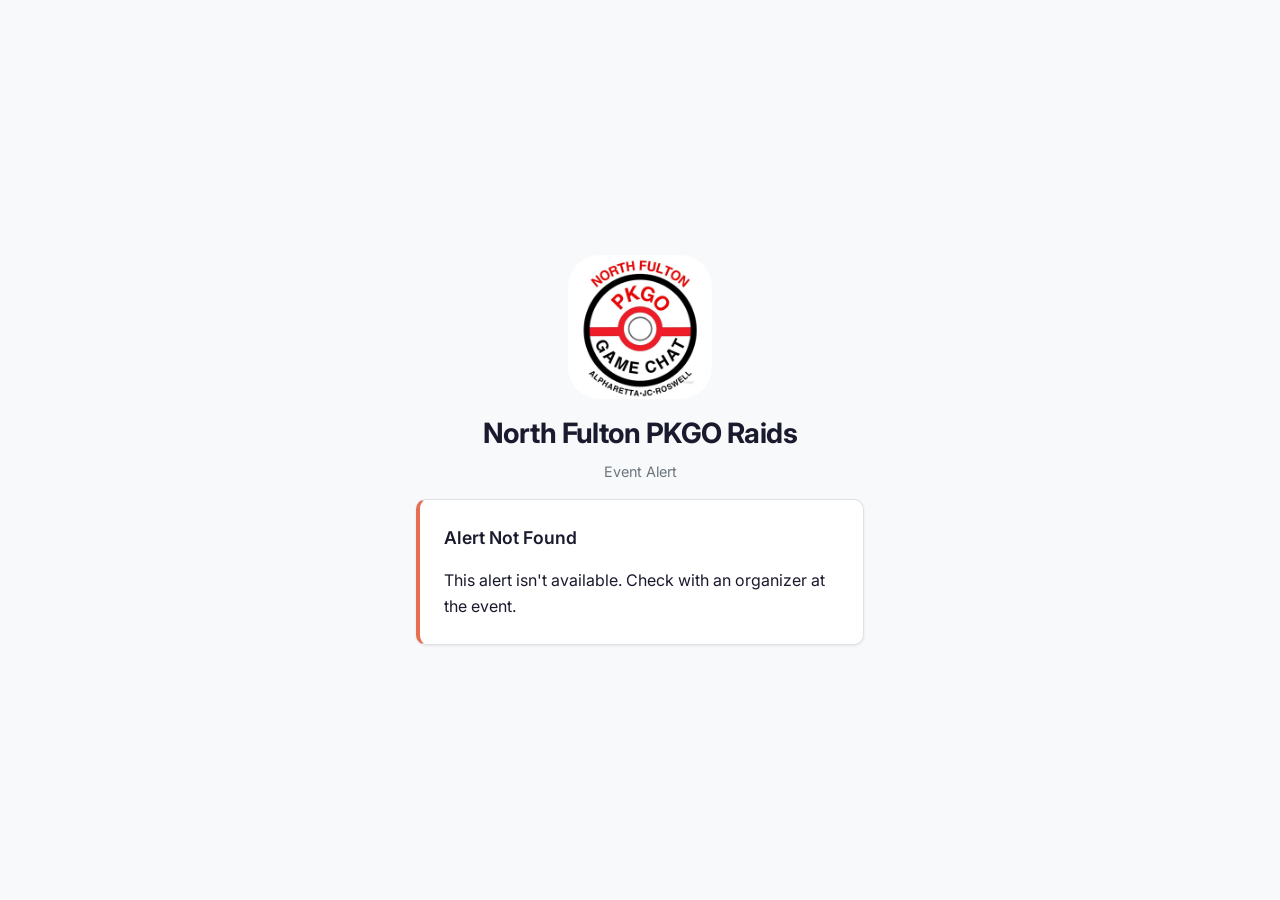
<file: alert.html>
<!DOCTYPE html>
<html lang="en">
<head>
  <meta charset="UTF-8">
  <meta name="app-version" content="2.24.2">
  <meta name="viewport" content="width=device-width, initial-scale=1.0">
  <title>Event Alert - North Fulton PKGO Raids</title>
  <link rel="preconnect" href="https://fonts.googleapis.com">
  <link rel="preconnect" href="https://fonts.gstatic.com" crossorigin>
  <link href="https://fonts.googleapis.com/css2?family=Inter:wght@400;500;600;700&display=swap" rel="stylesheet">
  <link rel="stylesheet" href="css/style.css?v=2.24.2">
</head>
<body>
  <div class="container redeem-container">
    <header>
      <img src="img/north-fulton-icon.png" class="brand-icon" width="320" height="320" alt="">
      <h1>North Fulton PKGO Raids</h1>
      <p class="subtitle">Event Alert</p>
    </header>

    <section id="step-loading" class="card">
      <div class="spinner"></div>
    </section>

    <section id="step-unavailable" class="card hidden">
      <h2 id="unavailable-title">Alert Not Found</h2>
      <p id="unavailable-message">This alert isn't available. Check with an organizer at the event.</p>
    </section>

    <section id="step-alert" class="card hidden">
      <h2 id="alert-event"></h2>
      <p id="alert-message" class="alert-message"></p>
      <p id="alert-time" class="alert-time"></p>
    </section>
  </div>

  <script src="js/site-config.js?v=2.24.2"></script>
  <script src="js/error-logger.js?v=2.24.2"></script>
  <script src="js/alert-page.js?v=2.24.2"></script>
</body>
</html>
</file>
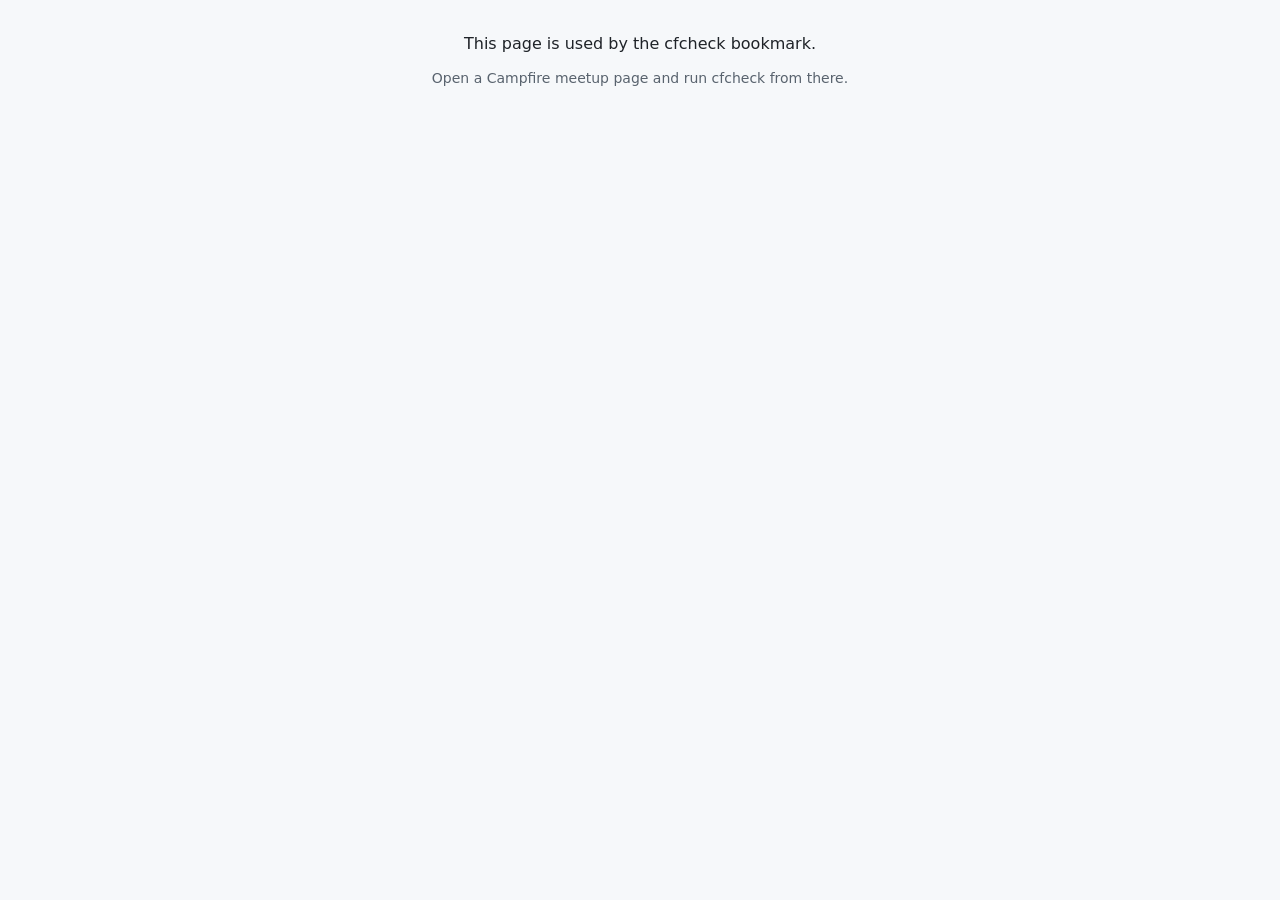
<file: cfcheck.html>
<!DOCTYPE html>
<html lang="en">
<head>
  <meta charset="UTF-8">
  <meta name="viewport" content="width=device-width, initial-scale=1.0">
  <title>cfcheck</title>
  <style>
    :root { --bg: #f6f8fa; --text: #1f2328; --muted: #59636e; }
    @media (prefers-color-scheme: dark) { :root { --bg: #0d1117; --text: #e6edf3; --muted: #8b949e; } }
    body { margin: 0; padding: 32px 16px; background: var(--bg); color: var(--text); font: 16px/1.5 -apple-system, system-ui, sans-serif; text-align: center; }
    p { max-width: 420px; margin: 0 auto 12px; }
    .muted { color: var(--muted); font-size: 14px; }
  </style>
</head>
<body>
  <p id="status">Loading cfcheck…</p>
  <p class="muted" id="detail"></p>
  <script>
    // Campfire's page only allows scripts from its own servers, so the cfcheck bookmark can't load
    // js/campfire-bookmarklet.js directly. It opens this page instead; this page hands the script back
    // as a message (which the bookmark runs) and closes itself.
    (async () => {
      const status = document.getElementById('status');
      const detail = document.getElementById('detail');
      if (!window.opener) {
        status.textContent = 'This page is used by the cfcheck bookmark.';
        detail.textContent = 'Open a Campfire meetup page and run cfcheck from there.';
        return;
      }
      try {
        const site = location.origin + location.pathname.replace(/cfcheck(\.html)?$/, '');
        const res = await fetch('js/campfire-bookmarklet.js?t=' + Date.now(), { cache: 'no-store' });
        if (!res.ok) throw new Error('HTTP ' + res.status);
        const code = 'window.__pogoCfSite = ' + JSON.stringify(site) + ';\n' + await res.text();
        // The script is public, so any opener may receive it; the bookmark checks that it came from this site.
        window.opener.postMessage({ cfcheck: code }, '*');
        status.textContent = 'cfcheck loaded. Going back to Campfire…';
        setTimeout(() => window.close(), 300);
      } catch (err) {
        window.opener.postMessage({ cfcheckError: String(err.message || err) }, '*');
        status.textContent = "Couldn't load cfcheck: " + (err.message || err);
        detail.textContent = 'Check your connection, close this tab, and try again.';
      }
    })();
  </script>
</body>
</html>
</file>
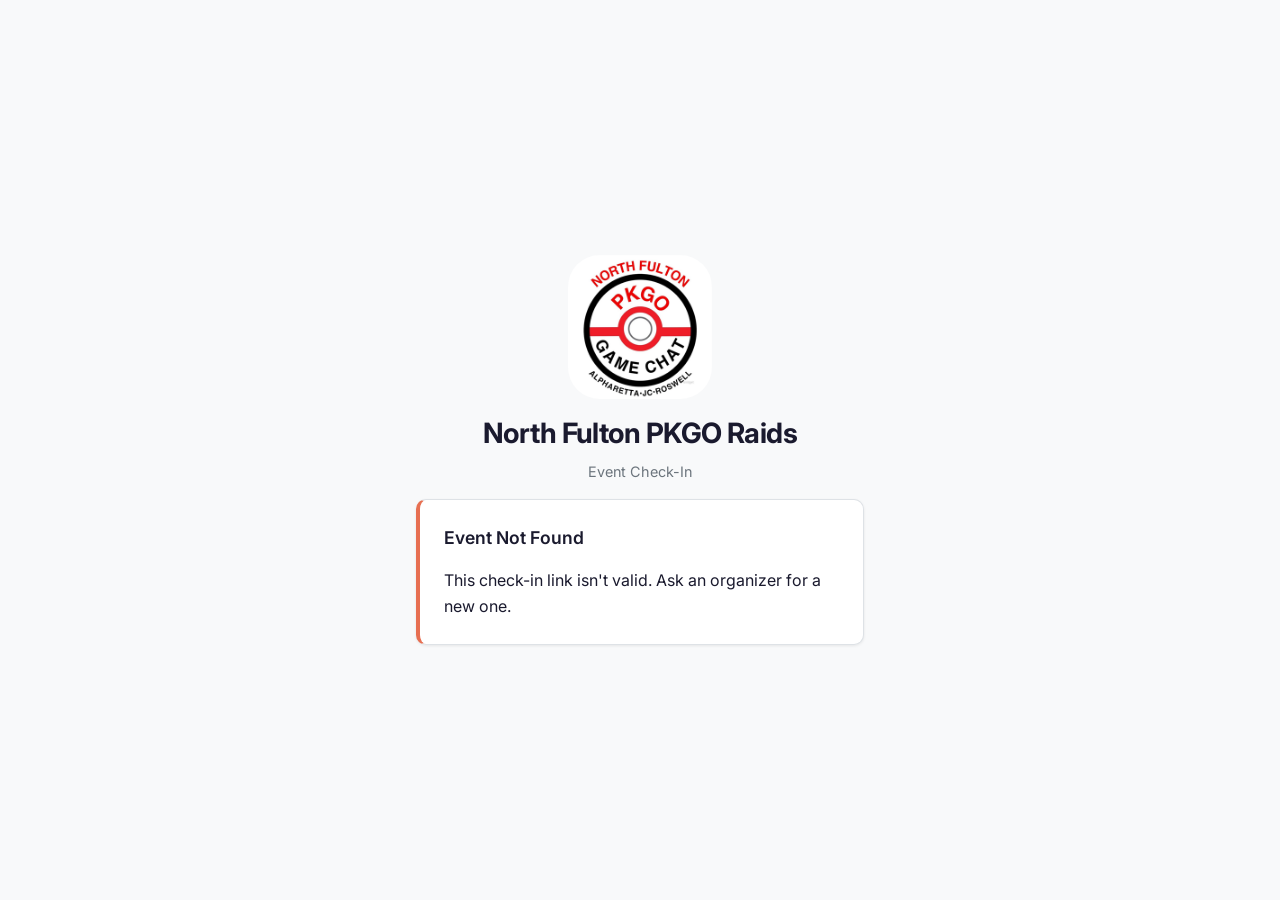
<file: checkin.html>
<!DOCTYPE html>
<html lang="en">
<head>
  <meta charset="UTF-8">
  <meta name="app-version" content="2.24.2">
  <meta name="viewport" content="width=device-width, initial-scale=1.0">
  <title>Event Check-In - North Fulton PKGO Raids</title>
  <link rel="preconnect" href="https://fonts.googleapis.com">
  <link rel="preconnect" href="https://fonts.gstatic.com" crossorigin>
  <link href="https://fonts.googleapis.com/css2?family=Inter:wght@400;500;600;700&display=swap" rel="stylesheet">
  <link rel="stylesheet" href="css/style.css?v=2.24.2">
</head>
<body>
  <div class="container redeem-container">
    <header>
      <img src="img/north-fulton-icon.png" class="brand-icon" width="320" height="320" alt="">
      <h1>North Fulton PKGO Raids</h1>
      <p class="subtitle">Event Check-In</p>
    </header>

    <section id="step-loading" class="card">
      <div class="spinner"></div>
    </section>

    <section id="step-unavailable" class="card hidden">
      <h2 id="unavailable-title">Event Not Found</h2>
      <p id="unavailable-message">This check-in link isn't valid. Ask an organizer for a new one.</p>
    </section>

    <section id="step-join" class="card hidden">
      <h2 id="join-title">Check In</h2>
      <p>Enter your Pokemon Go trainer name to check in.</p>
      <form id="checkin-form">
        <div class="form-group">
          <label for="checkin-trainer">Trainer Name</label>
          <input type="text" id="checkin-trainer" placeholder="Your trainer name" pattern="\s*[A-Za-z0-9][A-Za-z0-9\s]*" title="Letters and numbers only" autocapitalize="off" autocomplete="off" spellcheck="false" required>
        </div>
        <div class="form-group checkbox-group remember-name">
          <label><input type="checkbox" id="remember-name" checked> Remember my trainer name on this device</label>
        </div>
        <p id="checkin-error" class="login-error hidden"></p>
        <button type="submit" id="checkin-submit" class="btn btn-primary btn-large">Check In</button>
      </form>
    </section>

    <section id="step-joined" class="card hidden">
      <h2>You're Checked In!</h2>
      <p id="joined-message"></p>
    </section>
  </div>

  <script src="js/site-config.js?v=2.24.2"></script>
  <script src="js/error-logger.js?v=2.24.2"></script>
  <script src="js/trainer-memory.js?v=2.24.2"></script>
  <script src="js/checkin.js?v=2.24.2"></script>
</body>
</html>
</file>
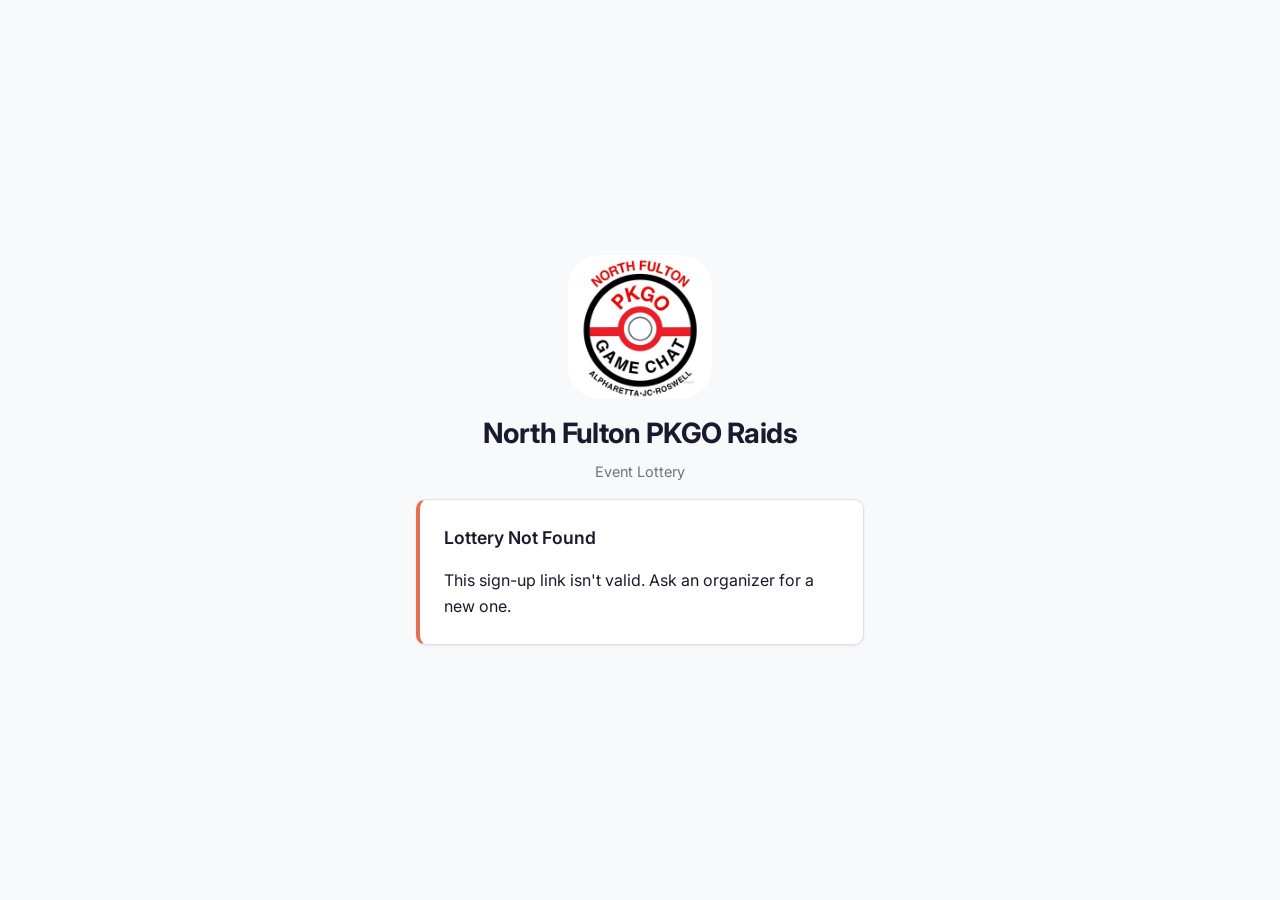
<file: lottery.html>
<!DOCTYPE html>
<html lang="en">
<head>
  <meta charset="UTF-8">
  <meta name="app-version" content="2.24.2">
  <meta name="viewport" content="width=device-width, initial-scale=1.0">
  <title>Join the Lottery - North Fulton PKGO Raids</title>
  <link rel="preconnect" href="https://fonts.googleapis.com">
  <link rel="preconnect" href="https://fonts.gstatic.com" crossorigin>
  <link href="https://fonts.googleapis.com/css2?family=Inter:wght@400;500;600;700&display=swap" rel="stylesheet">
  <link rel="stylesheet" href="css/style.css?v=2.24.2">
</head>
<body>
  <div class="container redeem-container">
    <header>
      <img src="img/north-fulton-icon.png" class="brand-icon" width="320" height="320" alt="">
      <h1>North Fulton PKGO Raids</h1>
      <p class="subtitle">Event Lottery</p>
    </header>

    <section id="step-loading" class="card">
      <div class="spinner"></div>
    </section>

    <section id="step-unavailable" class="card hidden">
      <h2 id="unavailable-title">Lottery Not Found</h2>
      <p id="unavailable-message">This sign-up link isn't valid. Ask an organizer for a new one.</p>
    </section>

    <section id="step-join" class="card hidden">
      <h2 id="join-title">Join the Lottery</h2>
      <p>Enter your Pokemon Go trainer name to be entered.</p>
      <form id="lottery-form">
        <div class="form-group">
          <label for="lottery-trainer">Trainer Name</label>
          <input type="text" id="lottery-trainer" placeholder="Your trainer name" pattern="\s*[A-Za-z0-9][A-Za-z0-9\s]*" title="Letters and numbers only" autocapitalize="off" autocomplete="off" spellcheck="false" required>
        </div>
        <div class="form-group checkbox-group remember-name">
          <label><input type="checkbox" id="remember-name" checked> Remember my trainer name on this device</label>
        </div>
        <p id="lottery-error" class="login-error hidden"></p>
        <button type="submit" id="lottery-submit" class="btn btn-primary btn-large">Enter Lottery</button>
      </form>
    </section>

    <section id="step-joined" class="card hidden">
      <h2 id="joined-title">You're In!</h2>
      <p id="joined-message"></p>
    </section>
  </div>

  <script src="js/site-config.js?v=2.24.2"></script>
  <script src="js/error-logger.js?v=2.24.2"></script>
  <script src="js/trainer-memory.js?v=2.24.2"></script>
  <script src="js/lottery.js?v=2.24.2"></script>
</body>
</html>
</file>
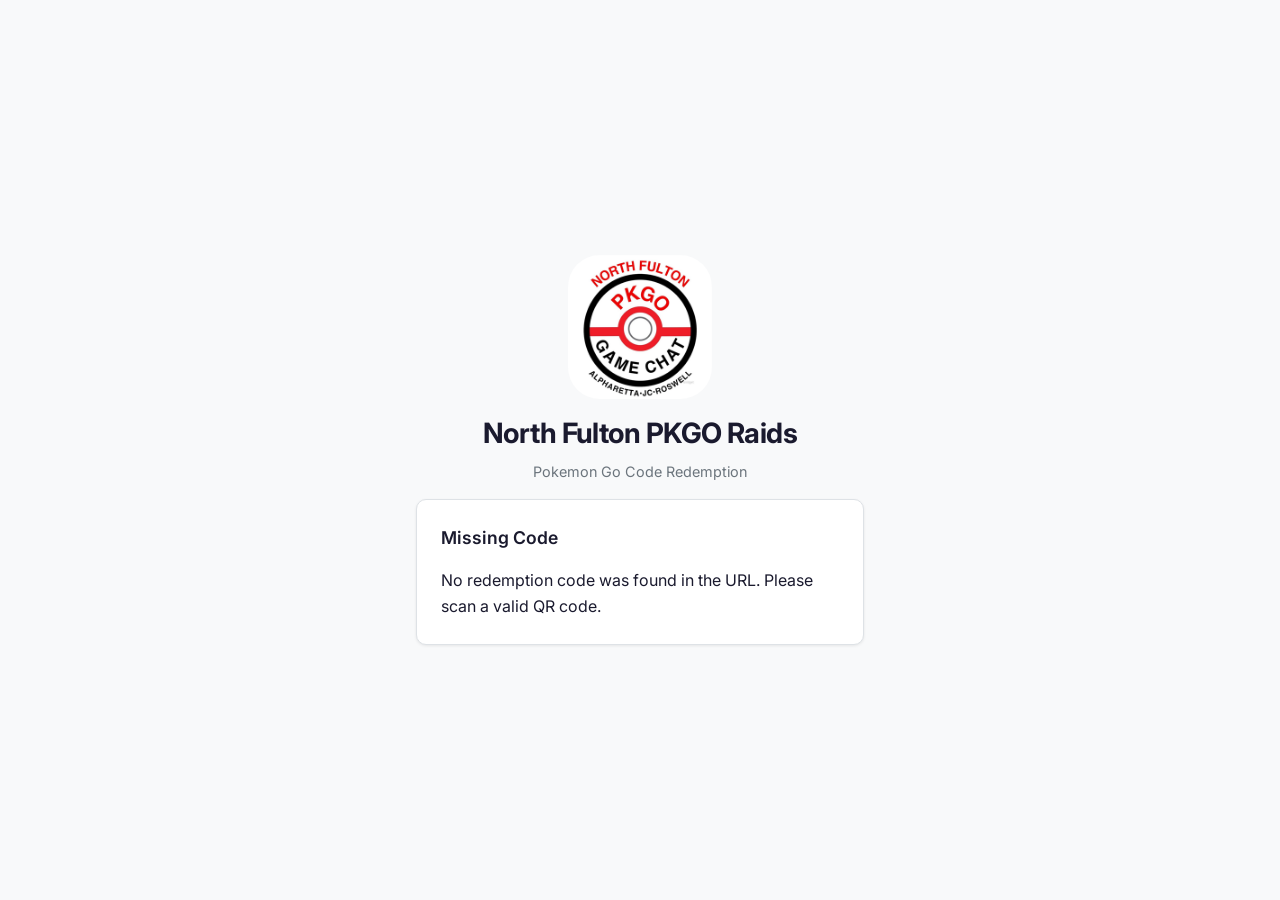
<file: redeem.html>
<!DOCTYPE html>
<html lang="en">
<head>
  <meta charset="UTF-8">
  <meta name="app-version" content="2.24.2">
  <meta name="viewport" content="width=device-width, initial-scale=1.0">
  <title>Redeem Code - North Fulton PKGO Raids</title>
  <link rel="preconnect" href="https://fonts.googleapis.com">
  <link rel="preconnect" href="https://fonts.gstatic.com" crossorigin>
  <link href="https://fonts.googleapis.com/css2?family=Inter:wght@400;500;600;700&display=swap" rel="stylesheet">
  <link rel="stylesheet" href="css/style.css?v=2.24.2">
</head>
<body>
  <div class="container redeem-container">
    <header>
      <img src="img/north-fulton-icon.png" class="brand-icon" width="320" height="320" alt="">
      <h1>North Fulton PKGO Raids</h1>
      <p class="subtitle">Pokemon Go Code Redemption</p>
    </header>

    <!-- Step 1: Enter Trainer Name -->
    <section id="step-trainer" class="card">
      <img src="img/rewards.webp" class="rewards-image" width="1080" height="1080" decoding="async"
        alt="Check-in rewards: 1 Premium Battle Pass, 1 Star Piece, 1 Egg Incubator, 1 Incense">
      <h2>Enter Your Trainer Name</h2>
      <p>Before we redirect you to redeem your code, please enter your Pokemon Go trainer name.</p>
      <form id="trainer-form">
        <div class="form-group">
          <label for="trainer-name">Trainer Name</label>
          <input type="text" id="trainer-name" placeholder="Your trainer name" required autofocus>
        </div>
        <div class="form-group checkbox-group remember-name">
          <label><input type="checkbox" id="remember-name" checked> Remember my trainer name on this device</label>
        </div>
        <button type="submit" id="redeem-submit" class="btn btn-primary btn-large">
          <span class="btn-spinner hidden" aria-hidden="true"></span>
          <span class="btn-label">Redeem Code</span>
        </button>
      </form>
      <div id="code-display" class="code-display">
        <span>Code: </span><strong id="display-code"></strong>
      </div>
    </section>

    <!-- Already Redeemed Warning -->
    <section id="step-already-redeemed" class="card hidden">
      <h2>Already Redeemed</h2>
      <p>You've already redeemed this code, <strong id="redeemed-trainer"></strong>.</p>
      <p class="cooldown-note">Redeeming it again won't give you another reward.</p>
      <div class="cooldown-actions">
        <button id="redeemed-proceed" class="btn btn-primary">Continue Anyway</button>
        <button id="redeemed-cancel" class="btn btn-secondary">Go Back</button>
      </div>
    </section>

    <!-- Cooldown Warning -->
    <section id="step-cooldown" class="card hidden">
      <h2>Cooldown Active</h2>
      <p>You've redeemed <strong id="cooldown-count">2</strong> code(s) in the past 7 days.</p>
      <p>Pokemon Go limits redemptions to <strong>2 codes per week</strong>. Your cooldown resets in <strong id="cooldown-timer"></strong>.</p>
      <p class="cooldown-note">You can still try to redeem, but it may not work until the cooldown expires.</p>
      <div class="cooldown-actions">
        <button id="cooldown-proceed" class="btn btn-primary">Redeem Anyway</button>
        <button id="cooldown-cancel" class="btn btn-secondary">Cancel</button>
      </div>
    </section>

    <!-- Step 2: Redirecting -->
    <section id="step-redirect" class="card hidden">
      <h2>Redirecting...</h2>
      <p>Logging your scan and redirecting to the Pokemon Go store.</p>
      <div class="spinner"></div>
      <p class="redirect-note">If you're not redirected automatically, <a id="manual-link" href="#">click here</a>.</p>
    </section>

    <!-- Error State -->
    <section id="step-error" class="card hidden">
      <h2>Missing Code</h2>
      <p>No redemption code was found in the URL. Please scan a valid QR code.</p>
    </section>
  </div>

  <script src="js/site-config.js?v=2.24.2"></script>
  <script src="js/error-logger.js?v=2.24.2"></script>
  <script src="js/trainer-memory.js?v=2.24.2"></script>
  <script src="js/redeem.js?v=2.24.2"></script>
</body>
</html>
</file>
<file: css/style.css>
:root {
  --bg-primary: #f8f9fa;
  --bg-card: #ffffff;
  --bg-input: #f1f3f5;
  --text-primary: #1a1a2e;
  --text-secondary: #6c757d;
  --text-muted: #adb5bd;
  --accent: #e63946;
  --accent-hover: #c1121f;
  --accent-light: #fde8ea;
  --border: #dee2e6;
  --success: #2d6a4f;
  --success-bg: #d8f3dc;
  --warning: #e76f51;
  --warning-bg: #fef3ee;
  --gold: #a16207;
  --gold-bg: #fef3c7;
  --gold-border: #f59e0b;
  --switch-on: #10b981;
  --switch-off: #e5e7eb;
  --switch-off-border: #d1d5db;
  --shadow-sm: 0 1px 3px rgba(0, 0, 0, 0.08);
  --shadow-md: 0 4px 12px rgba(0, 0, 0, 0.1);
  --radius: 10px;
  --radius-sm: 6px;
}

@media (prefers-color-scheme: dark) {
  :root:not([data-theme="light"]) {
    --bg-primary: #0d1117;
    --bg-card: #161b22;
    --bg-input: #21262d;
    --text-primary: #e6edf3;
    --text-secondary: #8b949e;
    --text-muted: #484f58;
    --accent: #f85149;
    --accent-hover: #ff6b63;
    --accent-light: #3d1518;
    --border: #30363d;
    --success: #3fb950;
    --success-bg: #1a2e1f;
    --warning: #d29922;
    --warning-bg: #2e2315;
    --gold: #fbbf24;
    --gold-bg: #3a2c0b;
    --gold-border: #d4a017;
    --switch-on: #10b981;
    --switch-off: #30363d;
    --switch-off-border: #484f58;
    --shadow-sm: 0 1px 3px rgba(0, 0, 0, 0.3);
    --shadow-md: 0 4px 12px rgba(0, 0, 0, 0.4);
  }
}

:root[data-theme="dark"] {
  --bg-primary: #0d1117;
  --bg-card: #161b22;
  --bg-input: #21262d;
  --text-primary: #e6edf3;
  --text-secondary: #8b949e;
  --text-muted: #484f58;
  --accent: #f85149;
  --accent-hover: #ff6b63;
  --accent-light: #3d1518;
  --border: #30363d;
  --success: #3fb950;
  --success-bg: #1a2e1f;
  --warning: #d29922;
  --warning-bg: #2e2315;
  --gold: #fbbf24;
  --gold-bg: #3a2c0b;
  --gold-border: #d4a017;
  --switch-on: #10b981;
  --switch-off: #30363d;
  --switch-off-border: #484f58;
  --shadow-sm: 0 1px 3px rgba(0, 0, 0, 0.3);
  --shadow-md: 0 4px 12px rgba(0, 0, 0, 0.4);
}

* {
  margin: 0;
  padding: 0;
  box-sizing: border-box;
}

/* Login Screen */
.login-screen {
  min-height: 100vh;
  display: flex;
  align-items: center;
  justify-content: center;
  padding: 16px;
}

.login-card {
  background: var(--bg-card);
  border: 1px solid var(--border);
  border-radius: var(--radius);
  padding: 40px 32px;
  width: 100%;
  max-width: 380px;
  box-shadow: var(--shadow-md);
  text-align: center;
}

.login-card h1 {
  font-size: 1.5rem;
  font-weight: 700;
  margin-bottom: 4px;
}

.login-card .subtitle {
  margin-bottom: 28px;
}

.login-card .form-group {
  text-align: left;
}

.checkbox-group label {
  display: flex;
  align-items: center;
  gap: 8px;
  font-size: 0.85rem;
  color: var(--text-secondary);
  cursor: pointer;
}

.checkbox-group input[type="checkbox"] {
  width: auto;
  accent-color: var(--accent);
}

.remember-name input[type="checkbox"] {
  width: 20px;
  height: 20px;
  flex-shrink: 0;
}

.remember-name label {
  padding: 4px 0;
  font-size: 0.9rem;
}

.login-error {
  color: var(--accent);
  font-size: 0.85rem;
  margin-bottom: 12px;
}

body {
  font-family: 'Inter', -apple-system, BlinkMacSystemFont, sans-serif;
  background: var(--bg-primary);
  color: var(--text-primary);
  line-height: 1.6;
  min-height: 100vh;
}

.container {
  max-width: 800px;
  margin: 0 auto;
  padding: 16px;
}

header {
  text-align: center;
  padding: 32px 0 16px;
  position: relative;
}

.logout-btn {
  position: absolute;
  top: 32px;
  right: 0;
}

header h1 {
  font-size: 1.75rem;
  font-weight: 700;
  letter-spacing: -0.02em;
}

.subtitle {
  color: var(--text-secondary);
  font-size: 0.9rem;
  margin-top: 4px;
}

/* Tabs */
.tabs {
  display: flex;
  flex-wrap: wrap;
  justify-content: center;
  gap: 2px 4px;
  border-bottom: 1px solid var(--border);
  margin-bottom: 24px;
}

.tab {
  padding: 10px 14px;
  border: none;
  background: none;
  color: var(--text-secondary);
  font-size: 0.875rem;
  font-weight: 500;
  cursor: pointer;
  border-bottom: 2px solid transparent;
  white-space: nowrap;
  transition: color 0.15s, border-color 0.15s;
  font-family: inherit;
}

.tab {
  user-select: none;
  -webkit-user-select: none;
  -webkit-touch-callout: none;
}

.tabs-reordering .tab {
  cursor: grabbing;
}

.tab.tab-dragging {
  color: var(--text-primary);
  background: var(--accent-light);
  border-radius: var(--radius-sm) var(--radius-sm) 0 0;
  box-shadow: var(--shadow-md);
  transform: scale(1.05);
}

.tab:hover {
  color: var(--text-primary);
}

.tab.active {
  color: var(--accent);
  border-bottom-color: var(--accent);
}

/* Cards */
.card {
  background: var(--bg-card);
  border: 1px solid var(--border);
  border-radius: var(--radius);
  padding: 24px;
  margin-bottom: 16px;
  box-shadow: var(--shadow-sm);
}

.card h2 {
  font-size: 1.1rem;
  font-weight: 600;
  margin-bottom: 16px;
}

/* Forms */
.form-group {
  margin-bottom: 16px;
}

.form-group label {
  display: block;
  font-size: 0.85rem;
  font-weight: 500;
  margin-bottom: 6px;
  color: var(--text-secondary);
}

.form-group textarea,
.form-group input,
.form-group select {
  width: 100%;
  padding: 10px 14px;
  border: 1px solid var(--border);
  border-radius: var(--radius-sm);
  background: var(--bg-input);
  color: var(--text-primary);
  font-size: 0.95rem;
  font-family: inherit;
  transition: border-color 0.15s;
}

.form-group textarea {
  resize: vertical;
  min-height: 80px;
}

.form-group textarea:focus,
.form-group input:focus,
.form-group select:focus {
  outline: none;
  border-color: var(--accent);
}

.form-group small {
  display: block;
  margin-top: 4px;
  color: var(--text-muted);
  font-size: 0.8rem;
}

/* Buttons */
.btn {
  display: inline-flex;
  align-items: center;
  justify-content: center;
  padding: 10px 20px;
  border: 1px solid var(--border);
  border-radius: var(--radius-sm);
  font-size: 0.875rem;
  font-weight: 500;
  font-family: inherit;
  cursor: pointer;
  transition: all 0.15s;
  gap: 6px;
}

.btn-primary {
  background: var(--accent);
  color: #ffffff;
  border-color: var(--accent);
}

.btn-primary:hover {
  background: var(--accent-hover);
  border-color: var(--accent-hover);
}

.btn-secondary {
  background: var(--bg-card);
  color: var(--text-primary);
}

.btn-secondary:hover {
  background: var(--bg-input);
}

.btn-large {
  width: 100%;
  padding: 14px 20px;
  font-size: 1rem;
}

.btn-small {
  padding: 6px 12px;
  font-size: 0.8rem;
}

.btn-danger {
  color: var(--accent);
  border-color: var(--accent);
  background: var(--accent-light);
}

.btn-danger:hover {
  background: var(--accent);
  color: #ffffff;
}

.btn-warning {
  color: var(--warning);
  border-color: var(--warning);
  background: var(--warning-bg);
}

.btn-warning:hover {
  background: var(--warning);
  color: #ffffff;
}

/* Add mode toggle */
.add-mode-toggle {
  display: flex;
  gap: 4px;
  margin-bottom: 16px;
}

.add-mode-toggle .btn.active {
  background: var(--accent);
  color: #ffffff;
  border-color: var(--accent);
}

/* Bulk results */
.bulk-results {
  display: flex;
  flex-direction: column;
  gap: 12px;
  margin-top: 16px;
}

/* Tab content */
.tab-content {
  display: none;
}

.tab-content.active {
  display: block;
}

.hidden {
  display: none !important;
}

/* QR Display */
.qr-display {
  text-align: center;
  padding: 20px 0;
}

.qr-display canvas,
.qr-display img {
  border-radius: var(--radius-sm);
}

.code-text {
  font-family: 'Courier New', monospace;
  font-size: 1.2rem;
  font-weight: 700;
  margin-top: 12px;
  letter-spacing: 0.05em;
}

.label-text {
  color: var(--text-secondary);
  font-size: 0.85rem;
  margin-top: 4px;
}

.qr-actions {
  display: flex;
  gap: 8px;
  justify-content: center;
  margin-top: 16px;
  flex-wrap: wrap;
}

.codes-header {
  display: flex;
  justify-content: space-between;
  align-items: center;
  margin-bottom: 16px;
}

.codes-header h2 {
  margin-bottom: 0;
}

/* Lottery draw rules */
.lottery-rules {
  margin-top: 16px;
  padding: 12px 14px;
  border: 1px solid var(--border);
  border-radius: var(--radius-sm);
  background: var(--bg-input);
}

.lottery-rules summary {
  cursor: pointer;
  font-weight: 600;
  font-size: 0.9rem;
}

.lottery-rules .card-note {
  margin: 10px 0;
}

.rule-row {
  display: flex;
  align-items: center;
  gap: 8px;
  flex-wrap: wrap;
  font-size: 0.85rem;
  margin-top: 8px;
}

.rule-lotteries {
  align-items: flex-start;
  flex-direction: column;
}

.rule-checks {
  display: flex;
  flex-direction: column;
  gap: 6px;
  max-height: 180px;
  overflow-y: auto;
  width: 100%;
}

.rule-check {
  display: flex;
  align-items: center;
  gap: 8px;
  cursor: pointer;
}

.rule-check input {
  accent-color: var(--accent);
}

.rule-weighted {
  margin-top: 8px;
  font-size: 0.85rem;
}

.rule-check .code-meta,
.lottery-rules summary .code-meta {
  font-size: 0.8rem;
  font-weight: 400;
  color: var(--text-secondary);
}

/* Trainers */
.trainer-list {
  display: flex;
  flex-direction: column;
  gap: 6px;
}

.trainer-row {
  background: var(--bg-input);
  border-radius: var(--radius-sm);
}

.trainer-row summary {
  display: flex;
  align-items: center;
  gap: 12px;
  flex-wrap: wrap;
  padding: 10px 14px;
  cursor: pointer;
  list-style: none;
}

.trainer-row summary::-webkit-details-marker {
  display: none;
}

.trainer-row summary .lottery-name {
  flex: 1;
  min-width: 120px;
}

.trainer-row[open] summary {
  border-bottom: 1px solid var(--border);
}

.trainer-row .code-meta {
  font-size: 0.8rem;
  color: var(--text-secondary);
}

.trainer-stats {
  display: flex;
  gap: 4px;
  flex-wrap: wrap;
}

.trainer-detail {
  display: grid;
  grid-template-columns: repeat(auto-fit, minmax(220px, 1fr));
  gap: 16px;
  padding: 12px 14px;
  font-size: 0.85rem;
}

.trainer-detail h4 {
  font-size: 0.8rem;
  text-transform: uppercase;
  letter-spacing: 0.05em;
  color: var(--text-secondary);
  margin-bottom: 6px;
}

.trainer-detail ul {
  padding-left: 18px;
}

.trainer-changelog {
  grid-column: 1 / -1;
}

.trainer-changelog ul {
  max-height: 260px;
  overflow-y: auto;
}

/* Campfire exports */
.campfire-upload {
  cursor: pointer;
}

.campfire-picker {
  display: flex;
  gap: 8px;
  align-items: center;
  margin-bottom: 16px;
}

.campfire-picker select {
  flex: 1;
  min-width: 0;
  padding: 8px 12px;
  border: 1px solid var(--border);
  border-radius: var(--radius-sm);
  background: var(--bg-input);
  color: var(--text-primary);
  font-family: inherit;
  font-size: 0.85rem;
}

.campfire-meta {
  font-size: 0.8rem;
  color: var(--text-secondary);
  margin-bottom: 10px;
}

.campfire-stats {
  display: grid;
  grid-template-columns: repeat(auto-fit, minmax(120px, 1fr));
  gap: 8px;
  margin-bottom: 16px;
}

.campfire-stat {
  display: flex;
  flex-direction: column;
  gap: 2px;
  padding: 12px 14px;
  border-radius: var(--radius-sm);
  background: var(--bg-input);
}

.campfire-stat-value {
  font-size: 1.4rem;
  font-weight: 700;
  font-variant-numeric: tabular-nums;
}

.campfire-stat-label {
  font-size: 0.75rem;
  color: var(--text-secondary);
}

.campfire-tabs {
  display: flex;
  gap: 6px;
  margin-bottom: 12px;
}

.campfire-list {
  display: flex;
  flex-direction: column;
  gap: 6px;
}

.campfire-event-title {
  display: flex;
  flex-direction: column;
  flex: 1;
  min-width: 160px;
}

.campfire-event-title .code-meta {
  font-size: 0.8rem;
  color: var(--text-secondary);
}

.campfire-event-body {
  padding: 12px 14px;
  display: flex;
  flex-direction: column;
  gap: 12px;
  font-size: 0.85rem;
}

.campfire-details {
  display: flex;
  flex-direction: column;
  gap: 4px;
}

.campfire-details .code-meta {
  display: inline-block;
  min-width: 48px;
  font-size: 0.75rem;
  color: var(--text-secondary);
}

.campfire-details a {
  color: var(--accent);
}

.campfire-attendees h4 {
  font-size: 0.75rem;
  text-transform: uppercase;
  letter-spacing: 0.05em;
  color: var(--text-secondary);
  margin-bottom: 6px;
}

.campfire-names {
  display: flex;
  flex-wrap: wrap;
  gap: 4px;
}

.campfire-show-hidden {
  margin-left: auto;
}

.campfire-hide {
  margin-left: 6px;
  padding: 0;
  border: none;
  background: none;
  color: var(--text-secondary);
  font: inherit;
  font-size: 0.7rem;
  text-decoration: underline;
  cursor: pointer;
}

.campfire-name.is-hidden,
.trainer-row.is-hidden {
  opacity: 0.55;
}

.campfire-name.is-hidden {
  border-style: dashed;
}

.campfire-name {
  padding: 2px 8px;
  border: 1px solid var(--border);
  border-radius: 20px;
  background: var(--bg-card);
  font-size: 0.8rem;
}

.campfire-search {
  margin-bottom: 10px;
}

.campfire-history {
  list-style: none;
  display: flex;
  flex-direction: column;
  gap: 6px;
}

.campfire-history li {
  display: flex;
  flex-wrap: wrap;
  align-items: center;
  gap: 8px;
}

.campfire-history li > span:first-child {
  font-weight: 500;
}

.campfire-history .code-meta {
  font-size: 0.8rem;
  color: var(--text-secondary);
  flex: 1;
}

/* Community */
.community-grid {
  display: grid;
  grid-template-columns: repeat(auto-fit, minmax(280px, 1fr));
  gap: 16px;
}

.settings-community {
  margin-bottom: 16px;
}

.community-card {
  display: flex;
  flex-direction: column;
  align-items: center;
  text-align: center;
  margin-bottom: 0;
}

.community-qr {
  padding: 12px;
  background: #ffffff;
  border-radius: var(--radius-sm);
}

.community-qr canvas,
.community-qr img {
  display: block;
}

/* Lottery */
.card-note {
  color: var(--text-secondary);
  font-size: 0.85rem;
  margin-top: -8px;
}

#lottery-qr {
  display: inline-block;
}

.count-pill {
  display: inline-block;
  min-width: 28px;
  padding: 1px 8px;
  margin-left: 6px;
  border-radius: 20px;
  background: var(--accent-light);
  color: var(--accent);
  font-size: 0.8rem;
  font-weight: 600;
  text-align: center;
  vertical-align: middle;
}

.inline-label {
  font-size: 0.85rem;
  color: var(--text-secondary);
}

.inline-date {
  padding: 8px 12px;
  border: 1px solid var(--border);
  border-radius: var(--radius-sm);
  background: var(--bg-input);
  color: var(--text-primary);
  font-family: inherit;
  font-size: 0.85rem;
  color-scheme: light dark;
}

.lottery-list {
  display: flex;
  flex-direction: column;
  gap: 6px;
}

.lottery-entrant {
  display: flex;
  justify-content: space-between;
  align-items: center;
  gap: 12px;
  padding: 10px 14px;
  background: var(--bg-input);
  border-radius: var(--radius-sm);
  flex-wrap: wrap;
}

.lottery-name {
  font-weight: 600;
  overflow-wrap: anywhere;
}

.lottery-badges {
  display: flex;
  gap: 4px;
  flex-wrap: wrap;
}

.lottery-create {
  display: grid;
  grid-template-columns: 2fr 1fr auto;
  gap: 12px;
  align-items: end;
}

.lottery-create .form-group {
  margin-bottom: 0;
}

.lottery-create input[type="date"] {
  color-scheme: light dark;
}

@media (max-width: 600px) {
  .lottery-create {
    grid-template-columns: 1fr;
  }
}

.lottery-signup {
  display: flex;
  flex-direction: column;
  align-items: center;
  gap: 12px;
  padding: 16px 0 8px;
}

.lottery-signup .qr-actions {
  margin-top: 0;
}

#lottery-qr canvas,
#lottery-qr img {
  border-radius: var(--radius-sm);
}

.lottery-toolbar {
  display: flex;
  justify-content: space-between;
  align-items: center;
  gap: 12px;
  flex-wrap: wrap;
  margin: 20px 0 12px;
  padding-top: 16px;
  border-top: 1px solid var(--border);
}

.lottery-toolbar h3 {
  font-size: 1rem;
  font-weight: 600;
}

.lottery-toolbar-actions {
  display: flex;
  gap: 6px;
  flex-wrap: wrap;
}

.lottery-add {
  display: flex;
  gap: 6px;
  margin-bottom: 10px;
}

.lottery-add input {
  flex: 1;
  min-width: 0;
  padding: 6px 10px;
  border: 1px solid var(--border);
  border-radius: var(--radius-sm);
  background: var(--bg-input);
  color: var(--text-primary);
  font-size: 0.9rem;
}

.lottery-add input:focus {
  outline: none;
  border-color: var(--accent);
}

.lottery-sort {
  display: flex;
  align-items: center;
  gap: 6px;
  margin-bottom: 10px;
}

.winner-count {
  display: inline-flex;
  align-items: center;
  gap: 6px;
}

.winner-count select {
  padding: 4px 8px;
}

.lottery-wheel {
  margin-bottom: 16px;
}

/* Clips the spinning canvas's square corners so they can't widen the page on a phone. */
.lottery-wheel-stage {
  position: relative;
  max-width: 520px;
  margin: 0 auto;
  overflow: hidden;
}

.lottery-wheel-canvas {
  display: block;
  width: 100%;
  aspect-ratio: 1;
}

.lottery-wheel-pointer {
  position: absolute;
  top: 0;
  left: 50%;
  transform: translateX(-50%);
  border-left: 14px solid transparent;
  border-right: 14px solid transparent;
  border-top: 28px solid var(--text-primary);
  filter: drop-shadow(0 1px 2px rgba(0, 0, 0, 0.5));
}

.lottery-wheel-hub {
  position: absolute;
  top: 50%;
  left: 50%;
  width: 18%;
  padding: 0;
  border: none;
  background: none;
  transform: translate(-50%, -50%);
  border-radius: 50%;
  box-shadow: var(--shadow-md);
  cursor: pointer;
  transition: transform 0.1s;
}

.lottery-wheel-hub img {
  display: block;
  width: 100%;
  height: auto;
  border-radius: 50%;
}

.lottery-wheel-hub:hover:not(:disabled) {
  transform: translate(-50%, -50%) scale(1.06);
}

.lottery-wheel-hub:active:not(:disabled) {
  transform: translate(-50%, -50%) scale(0.92);
}

.lottery-wheel-hub:disabled {
  cursor: default;
}

.lottery-wheel-readout {
  min-height: 1.4em;
  margin-top: 10px;
  text-align: center;
  font-size: 1.25rem;
  font-weight: 700;
  overflow-wrap: anywhere;
}

.lottery-wheel-readout.is-idle {
  color: var(--text-secondary);
  font-size: 0.9rem;
  font-weight: 500;
}

.lottery-wheel-readout.is-winner {
  color: var(--gold);
  font-size: 1.5rem;
}

.lottery-wheel-winners {
  max-width: 520px;
  margin: 12px auto 0;
  padding: 12px 16px;
  border: 1px solid var(--gold-border);
  border-radius: var(--radius-sm);
  background: var(--gold-bg);
}

.lottery-wheel-winners h4 {
  margin-bottom: 6px;
  color: var(--gold);
  font-size: 0.9rem;
}

.lottery-wheel-winners ol {
  padding-left: 24px;
  font-weight: 600;
  overflow-wrap: anywhere;
}

.btn:disabled {
  opacity: 0.5;
  cursor: not-allowed;
}

.winner-banner {
  margin-top: 16px;
  padding: 12px 16px;
  border: 1px solid var(--gold-border);
  border-radius: var(--radius-sm);
  background: var(--gold-bg);
  color: var(--gold);
  font-weight: 600;
  text-align: center;
  overflow-wrap: anywhere;
}

.lottery-list {
  max-height: 480px;
  overflow-y: auto;
}

.lottery-entrant {
  border: 2px solid transparent;
  transition: background 0.08s, border-color 0.08s;
}

.lottery-entrant.is-drawing {
  border-color: var(--accent);
  background: var(--accent-light);
}

.lottery-entrant.is-winner {
  border-color: var(--gold-border);
  background: var(--gold-bg);
  animation: winner-pop 0.4s ease;
}

.lottery-entrant.is-winner .lottery-name {
  color: var(--gold);
}

@keyframes winner-pop {
  0% { transform: scale(1); }
  50% { transform: scale(1.03); }
  100% { transform: scale(1); }
}

@media (prefers-reduced-motion: reduce) {
  .lottery-entrant.is-winner { animation: none; }
}

.badge-winner {
  background: var(--gold-bg);
  color: var(--gold);
  border: 1px solid var(--gold-border);
}

.form-note {
  margin-top: 12px;
}

.lottery-meta-row {
  display: flex;
  justify-content: space-between;
  align-items: center;
  gap: 12px;
  flex-wrap: wrap;
}

.lottery-meta-row .card-note {
  margin-top: 0;
}

#lottery-edit-form {
  margin-bottom: 4px;
}

.lottery-entrant .lottery-name {
  flex: 1;
  min-width: 120px;
}

.attendee-codes {
  display: flex;
  flex-wrap: wrap;
  gap: 6px;
  width: 100%;
}

.attendee-code {
  display: inline-flex;
  flex-wrap: wrap;
  max-width: 100%;
  align-items: center;
  gap: 8px;
  padding: 4px 6px 4px 10px;
  border: 1px solid var(--border);
  border-radius: var(--radius-sm);
  background: var(--bg-card);
  font-size: 0.8rem;
}

.attendee-code-value {
  font-family: 'Courier New', monospace;
  font-weight: 700;
  letter-spacing: 0.03em;
}

.code-status {
  color: var(--text-secondary);
  font-size: 0.75rem;
}

.code-status.is-active {
  color: var(--success);
}

.attendee-code .btn {
  padding: 2px 8px;
  font-size: 0.75rem;
}

.code-qr-overlay {
  position: fixed;
  inset: 0;
  z-index: 900;
  display: flex;
  align-items: center;
  justify-content: center;
  padding: 16px;
  overflow-y: auto;
  background: rgba(0, 0, 0, 0.75);
}

.code-qr-card {
  display: flex;
  flex-direction: column;
  align-items: center;
  max-width: 100%;
  margin: auto;
  text-align: center;
  overflow-wrap: anywhere;
}

.code-qr-card .code-text {
  margin-bottom: 16px;
}

.lottery-entrant .code-meta {
  font-size: 0.8rem;
  color: var(--text-secondary);
}

.lottery-entrant.is-skipped .lottery-name {
  color: var(--text-muted);
  text-decoration: line-through;
}

.badge-skipped {
  background: var(--bg-card);
  color: var(--text-secondary);
  border: 1px solid var(--border);
}

.lottery-entrant-actions {
  display: flex;
  gap: 4px;
  flex-wrap: wrap;
}

.lottery-entrant-actions .btn {
  padding: 4px 10px;
  font-size: 0.75rem;
}

.lottery-entrant-edit {
  border-color: var(--accent);
}

.lottery-entrant-input {
  flex: 1;
  min-width: 140px;
  padding: 6px 10px;
  border: 1px solid var(--border);
  border-radius: var(--radius-sm);
  background: var(--bg-card);
  color: var(--text-primary);
  font-family: inherit;
  font-size: 0.9rem;
  font-weight: 600;
}

.lottery-entrant-input:focus {
  outline: none;
  border-color: var(--accent);
}

.lottery-list.is-busy .lottery-entrant-actions {
  visibility: hidden;
}

.lottery-history {
  display: flex;
  flex-direction: column;
  gap: 6px;
}

.lottery-history-item {
  display: flex;
  justify-content: space-between;
  align-items: center;
  gap: 12px;
  width: 100%;
  padding: 12px 14px;
  border: 1px solid transparent;
  border-radius: var(--radius-sm);
  background: var(--bg-input);
  color: var(--text-primary);
  font-family: inherit;
  font-size: 0.9rem;
  text-align: left;
  cursor: pointer;
}

.lottery-history-item:hover {
  border-color: var(--border);
}

.lottery-history-item.selected {
  border-color: var(--accent);
}

.lottery-history-main {
  display: flex;
  flex-direction: column;
  min-width: 0;
}

/* Code groups */
.code-groups {
  display: flex;
  flex-direction: column;
  gap: 12px;
}

.code-group {
  border: 1px solid var(--border);
  border-radius: var(--radius-sm);
  overflow: hidden;
}

.code-group.is-paused {
  border-style: dashed;
}

.code-group-summary {
  display: flex;
  align-items: center;
  gap: 10px;
  flex-wrap: wrap;
  padding: 12px 14px;
  background: var(--bg-input);
  cursor: pointer;
  list-style: none;
}

.code-group-summary::-webkit-details-marker {
  display: none;
}

.code-group-summary::before {
  content: '\25B8';
  color: var(--text-secondary);
  transition: transform 0.15s;
}

.code-group[open] > .code-group-summary::before {
  transform: rotate(90deg);
}

.code-group-name {
  font-weight: 600;
}

.code-group-summary .code-meta {
  font-size: 0.8rem;
  color: var(--text-secondary);
  flex: 1;
}

.code-group-actions {
  display: flex;
  flex-wrap: wrap;
  gap: 6px;
}

.code-group-body {
  padding: 12px;
}

.code-group-used > summary {
  cursor: pointer;
  font-size: 0.85rem;
  color: var(--text-secondary);
  padding: 6px 2px;
}

.code-group-used > .codes-list {
  margin-top: 8px;
}

.code-item-paused .code-item-qr {
  opacity: 0.35;
}

/* Codes List */
.codes-list {
  display: flex;
  flex-direction: column;
  gap: 12px;
}

.code-item {
  display: flex;
  align-items: center;
  gap: 16px;
  padding: 16px;
  background: var(--bg-input);
  border-radius: var(--radius-sm);
  flex-wrap: wrap;
}

.code-item-qr {
  flex-shrink: 0;
}

.code-item-qr canvas,
.code-item-qr img {
  border-radius: 4px;
}

.code-item-info {
  flex: 1;
  min-width: 150px;
}

.code-item-info .code-value {
  font-family: 'Courier New', monospace;
  font-weight: 700;
  font-size: 0.95rem;
  letter-spacing: 0.03em;
}

.code-item-info .code-meta {
  font-size: 0.8rem;
  color: var(--text-secondary);
  margin-top: 2px;
}

.code-item-inactive {
  opacity: 0.6;
}

.code-item-actions {
  display: flex;
  gap: 6px;
  flex-wrap: wrap;
}

.badge {
  display: inline-block;
  padding: 2px 8px;
  border-radius: 20px;
  font-size: 0.75rem;
  font-weight: 500;
}

.badge-active {
  background: var(--success-bg);
  color: var(--success);
}

.badge-expired {
  background: var(--warning-bg);
  color: var(--warning);
}

.badge-inactive {
  background: var(--bg-input);
  color: var(--text-muted);
}

.scan-count {
  font-size: 0.8rem;
  color: var(--text-secondary);
  margin-top: 4px;
}

/* Log Table */
.log-controls {
  display: flex;
  gap: 8px;
  margin-bottom: 16px;
  flex-wrap: wrap;
  align-items: center;
}

.log-controls select {
  padding: 8px 12px;
  border: 1px solid var(--border);
  border-radius: var(--radius-sm);
  background: var(--bg-input);
  color: var(--text-primary);
  font-family: inherit;
  font-size: 0.85rem;
}

.log-table {
  width: 100%;
  border-collapse: collapse;
  font-size: 0.8rem;
}

.log-table th,
.log-table td {
  padding: 8px 10px;
  text-align: left;
  border-bottom: 1px solid var(--border);
  white-space: nowrap;
}

.log-table th {
  font-weight: 600;
  color: var(--text-secondary);
  font-size: 0.75rem;
  text-transform: uppercase;
  letter-spacing: 0.05em;
}

.log-table tr:hover td {
  background: var(--bg-input);
}

#log-table-container {
  overflow-x: auto;
}

.badge-repeat {
  background: var(--warning-bg);
  color: var(--warning);
}

.badge-new {
  background: var(--success-bg);
  color: var(--success);
}

/* Display Viewer */
.display-viewer {
  display: flex;
  flex-direction: column;
  align-items: center;
  gap: 16px;
  padding: 8px 0;
  user-select: none;
  -webkit-user-select: none;
}

.display-counter {
  font-size: 1rem;
  font-weight: 600;
  color: var(--text-secondary);
}

.display-topbar {
  display: flex;
  justify-content: space-between;
  align-items: center;
  gap: 12px;
  flex-wrap: wrap;
  width: 100%;
}

.display-event {
  display: flex;
  align-items: center;
  gap: 8px;
  width: 100%;
  font-size: 0.85rem;
  color: var(--text-secondary);
}

.display-event select {
  flex: 1;
  min-width: 0;
  padding: 6px 10px;
  border: 1px solid var(--border);
  border-radius: var(--radius-sm);
  background: var(--bg-input);
  color: var(--text-primary);
  font-family: inherit;
  font-size: 0.85rem;
}

.badge-entries {
  background: var(--gold-bg);
  color: var(--gold);
}

.badge-event {
  background: var(--bg-input);
  color: var(--text-secondary);
  border: 1px solid var(--border);
  max-width: 14em;
  overflow: hidden;
  text-overflow: ellipsis;
  white-space: nowrap;
}

.display-auto {
  display: inline-flex;
  align-items: center;
  gap: 8px;
  font-size: 0.9rem;
  font-weight: 500;
  cursor: pointer;
}

/* Slide switch built on a real checkbox, so keyboard and screen readers still work. */
.switch {
  appearance: none;
  -webkit-appearance: none;
  position: relative;
  flex-shrink: 0;
  width: 46px;
  height: 26px;
  margin: 0;
  border: 1px solid var(--switch-off-border);
  border-radius: 999px;
  background: var(--switch-off);
  cursor: pointer;
  transition: background 0.2s, border-color 0.2s;
}

.switch::before {
  content: '';
  position: absolute;
  top: 2px;
  left: 2px;
  width: 20px;
  height: 20px;
  border-radius: 50%;
  background: #ffffff;
  box-shadow: 0 1px 3px rgba(0, 0, 0, 0.3);
  transition: transform 0.2s ease;
}

.switch:checked {
  background: var(--switch-on);
  border-color: var(--switch-on);
}

.switch:checked::before {
  transform: translateX(20px);
}

.switch:focus-visible {
  outline: 2px solid var(--accent);
  outline-offset: 2px;
}

@media (prefers-reduced-motion: reduce) {
  .switch, .switch::before { transition: none; }
}

.display-auto .code-meta {
  font-size: 0.8rem;
  color: var(--text-secondary);
}

.display-qr-wrapper {
  position: relative;
}

.display-redeemed {
  position: absolute;
  inset: 0;
  z-index: 2;
  display: flex;
  flex-direction: column;
  align-items: center;
  justify-content: center;
  gap: 8px;
  border-radius: var(--radius);
  background: rgba(13, 17, 23, 0.88);
  color: #ffffff;
  font-size: 2rem;
  font-weight: 700;
  animation: redeemed-in 0.25s ease;
}

.display-redeemed-check {
  display: flex;
  align-items: center;
  justify-content: center;
  width: 72px;
  height: 72px;
  border-radius: 50%;
  background: #2d6a4f;
  font-size: 2.5rem;
}

@keyframes redeemed-in {
  from { opacity: 0; transform: scale(0.96); }
  to { opacity: 1; transform: scale(1); }
}

@media (prefers-reduced-motion: reduce) {
  .display-redeemed { animation: none; }
}

.display-swipe-area {
  width: 100%;
  overflow: hidden;
  touch-action: pan-y;
  cursor: grab;
}

.display-swipe-area:active {
  cursor: grabbing;
}

.display-qr-wrapper {
  display: flex;
  flex-direction: column;
  align-items: center;
  padding: 32px 16px;
  background: var(--bg-card);
  border: 1px solid var(--border);
  border-radius: var(--radius);
  box-shadow: var(--shadow-md);
  transition: transform 0.25s ease;
}

.display-qr-wrapper canvas,
.display-qr-wrapper img {
  border-radius: var(--radius-sm);
}

.display-code {
  font-family: 'Courier New', monospace;
  font-size: 1.5rem;
  font-weight: 700;
  letter-spacing: 0.06em;
  margin-top: 20px;
  text-align: center;
}

.display-label {
  color: var(--text-secondary);
  font-size: 0.95rem;
  margin-top: 6px;
  text-align: center;
}

.display-nav {
  display: flex;
  gap: 12px;
  width: 100%;
  max-width: 320px;
}

.display-nav-btn {
  flex: 1;
  padding: 14px 20px;
  font-size: 1rem;
  font-weight: 600;
}

.display-hint {
  color: var(--text-muted);
  font-size: 0.8rem;
  text-align: center;
}

/* Redeem Page */
.redeem-container {
  max-width: 480px;
  min-height: 100vh;
  display: flex;
  flex-direction: column;
  justify-content: center;
}

.redeem-container header {
  padding: 16px 0;
}

/* App-icon sized logo that grows with the screen: 72px on phones up to 144px on large tablets. */
.brand-icon {
  display: block;
  width: clamp(72px, 18vmin, 144px);
  height: auto;
  margin: 0 auto 12px;
  border-radius: 22%;
}

.timing-log {
  margin-top: 12px;
  color: var(--text-muted);
  font-size: 0.75rem;
}

.timing-log summary {
  cursor: pointer;
}

.timing-log pre {
  margin-top: 6px;
  font-family: inherit;
  white-space: pre-wrap;
}

.alert-message {
  font-size: 1.2rem;
  line-height: 1.5;
  white-space: pre-wrap;
  overflow-wrap: anywhere;
}

.alert-time {
  margin-top: 12px;
  color: var(--text-secondary);
  font-size: 0.85rem;
}

.code-display {
  text-align: center;
  margin-top: 16px;
  padding: 12px;
  background: var(--bg-input);
  border-radius: var(--radius-sm);
  font-size: 0.9rem;
}

.code-display strong {
  font-family: 'Courier New', monospace;
  letter-spacing: 0.05em;
}

/* Cooldown Warning */
.cooldown-note {
  color: var(--text-secondary);
  font-size: 0.85rem;
  margin-top: 8px;
}

.cooldown-actions {
  display: flex;
  gap: 8px;
  margin-top: 20px;
}

.cooldown-actions .btn {
  flex: 1;
}

#step-cooldown,
#step-already-redeemed,
#step-unavailable {
  border-left: 4px solid var(--warning);
}

#cooldown-timer {
  color: var(--warning);
}

/* Spinner */
.spinner {
  width: 40px;
  height: 40px;
  border: 3px solid var(--border);
  border-top-color: var(--accent);
  border-radius: 50%;
  animation: spin 0.8s linear infinite;
  margin: 20px auto;
}

.btn-spinner {
  width: 18px;
  height: 18px;
  border: 2px solid rgba(255, 255, 255, 0.4);
  border-top-color: #ffffff;
  border-radius: 50%;
  animation: spin 0.8s linear infinite;
  flex-shrink: 0;
}

.btn-primary:disabled {
  opacity: 0.7;
  cursor: progress;
}

@keyframes spin {
  to { transform: rotate(360deg); }
}

.redirect-note {
  text-align: center;
  font-size: 0.85rem;
  color: var(--text-secondary);
}

.redirect-note a {
  color: var(--accent);
}

/* Empty State */
.empty-state {
  text-align: center;
  color: var(--text-muted);
  padding: 40px 20px;
  font-size: 0.9rem;
}

/* Setup Banner */
.banner {
  padding: 12px 16px;
  background: var(--warning-bg);
  color: var(--warning);
  border-radius: var(--radius-sm);
  margin-bottom: 16px;
  font-size: 0.85rem;
}

.campfire-phone {
  margin-top: 16px;
  padding: 12px 14px;
  border: 1px solid var(--border);
  border-radius: var(--radius-sm);
  background: var(--bg-input);
}

.campfire-phone summary {
  cursor: pointer;
  font-weight: 600;
  font-size: 0.9rem;
}

.campfire-phone .card-note {
  margin: 10px 0 0;
}

.campfire-phone .campfire-picker {
  margin: 8px 0;
}

.campfire-bookmarklet-code {
  width: 100%;
  box-sizing: border-box;
  padding: 8px 10px;
  border: 1px solid var(--border);
  border-radius: var(--radius-sm);
  background: var(--bg-card);
  color: var(--text-secondary);
  font-family: monospace;
  font-size: 0.75rem;
  resize: vertical;
}

.event-alert {
  margin-top: 16px;
  padding: 12px 14px;
  border: 1px solid var(--border);
  border-radius: var(--radius-sm);
  background: var(--bg-input);
}

.event-alert summary {
  cursor: pointer;
  font-weight: 600;
  font-size: 0.9rem;
}

.event-alert .card-note {
  margin: 10px 0;
}

.event-alert-default {
  margin-bottom: 10px;
  font-size: 0.85rem;
}

.event-alert textarea {
  width: 100%;
  box-sizing: border-box;
  padding: 10px 12px;
  border: 1px solid var(--border);
  border-radius: var(--radius-sm);
  background: var(--bg-card);
  color: var(--text-primary);
  font-family: inherit;
  font-size: 0.95rem;
  resize: vertical;
}

.setup-subhead {
  font-size: 0.95rem;
  margin: 16px 0 4px;
}

/* Setup Steps */
.setup-steps {
  padding-left: 20px;
  font-size: 0.85rem;
  color: var(--text-secondary);
  line-height: 2;
}

.setup-steps code {
  background: var(--bg-input);
  padding: 2px 6px;
  border-radius: 3px;
  font-size: 0.8rem;
}

/* Footer */
.app-footer {
  text-align: center;
  padding: 24px 0 16px;
  color: var(--text-muted);
  font-size: 0.75rem;
}

/* Toast notification */
.toast {
  position: fixed;
  bottom: 20px;
  left: 50%;
  transform: translateX(-50%);
  background: var(--text-primary);
  color: var(--bg-primary);
  padding: 10px 20px;
  border-radius: var(--radius-sm);
  font-size: 0.85rem;
  box-shadow: var(--shadow-md);
  z-index: 1000;
  animation: toast-in 0.3s ease;
}

@keyframes toast-in {
  from { opacity: 0; transform: translateX(-50%) translateY(10px); }
  to { opacity: 1; transform: translateX(-50%) translateY(0); }
}

/* Logins: elements a login can't use (data-needs="perm") are hidden; the server enforces the same rules. */
body:not(.is-overseer) [data-needs~="overseer"],
.lacks-sendCodes [data-needs~="sendCodes"],
.lacks-checkin [data-needs~="checkin"],
.lacks-checkinRemove [data-needs~="checkinRemove"],
.lacks-checkinCodes [data-needs~="checkinCodes"],
.lacks-checkinDelete [data-needs~="checkinDelete"],
.lacks-lottery [data-needs~="lottery"],
.lacks-lotteryEdit [data-needs~="lotteryEdit"],
.lacks-lotteryDelete [data-needs~="lotteryDelete"],
.lacks-trainers [data-needs~="trainers"],
.lacks-campfire [data-needs~="campfire"],
.lacks-campfireManage [data-needs~="campfireManage"],
.lacks-logs [data-needs~="logs"] {
  display: none !important;
}

.logged-in-as {
  color: var(--text-secondary);
  font-size: 0.8rem;
  margin-top: 6px;
}

.logged-in-as:empty {
  display: none;
}

.badge-bank {
  background: var(--bg-input);
  color: var(--text-primary);
  border: 1px solid var(--border);
}

.account-list {
  display: flex;
  flex-direction: column;
  gap: 8px;
  margin: 12px 0;
}

.account {
  border: 1px solid var(--border);
  border-radius: var(--radius-sm);
  background: var(--bg-input);
}

.account.is-off {
  opacity: 0.7;
}

.account-summary {
  display: flex;
  align-items: center;
  flex-wrap: wrap;
  gap: 8px;
  padding: 10px 12px;
  cursor: pointer;
}

.account-summary .code-meta {
  font-size: 0.8rem;
}

.account-body {
  padding: 0 12px 12px;
}

.account-body .card-note {
  margin: 10px 0;
}

.account-perms {
  display: flex;
  flex-direction: column;
}

.account-perm {
  flex-wrap: nowrap;
  align-items: flex-start;
}

.account-perm input {
  margin-top: 2px;
  flex-shrink: 0;
}

.account-add {
  border-top: 1px solid var(--border);
  padding-top: 12px;
}

/* Old lotteries and used-up code groups, collapsed at the end of their list. */
.older-section > summary {
  cursor: pointer;
  font-size: 0.85rem;
  color: var(--text-secondary);
  padding: 8px 2px;
}

.older-body {
  display: flex;
  flex-direction: column;
  gap: 6px;
  margin-top: 4px;
}

.code-groups .older-body {
  gap: 12px;
}

/* Cards that fold down to their header (data-collapse). The triangle matches the code groups'. */
.card-toggle {
  cursor: pointer;
  user-select: none;
}

.card-toggle::before {
  content: '\25B8';
  display: inline-block;
  width: 1em;
  margin-right: 6px;
  color: var(--text-secondary);
  font-size: 1.2em;
  line-height: 1;
  text-align: center;
  transform: rotate(90deg);
  transition: transform 0.15s;
}

.card.is-collapsed .card-toggle::before {
  transform: none;
}

.card.is-collapsed > :not(.card-head) {
  display: none !important;
}

.card.is-collapsed > h2.card-head,
.card.is-collapsed > .card-head,
.card.is-collapsed > .card-head h2,
.card.is-collapsed > .card-head .codes-header {
  margin-bottom: 0;
}

/* Audit log (overseer only) */
.audit-container {
  overflow-x: auto;
  max-height: 520px;
  overflow-y: auto;
}

.audit-search {
  flex: 1;
  min-width: 140px;
  padding: 8px 12px;
  border: 1px solid var(--border);
  border-radius: var(--radius-sm);
  background: var(--bg-input);
  color: var(--text-primary);
  font-family: inherit;
}

.audit-table .audit-time {
  white-space: nowrap;
}

.audit-table .audit-details {
  min-width: 220px;
  word-break: break-word;
}

.audit-table .audit-result .code-meta {
  display: block;
  min-width: 140px;
  margin-top: 4px;
  white-space: normal;
}

.audit-table .audit-details {
  white-space: normal;
}

/* Rewards picture on the redeem page, shown above the trainer name box. */
.rewards-image {
  display: block;
  width: 100%;
  height: auto;
  border-radius: var(--radius-sm);
  margin-bottom: 16px;
}

.display-bank-row {
  margin-bottom: 12px;
}

/* Check In: adding a code someone redeemed without scanning. */
.event-manual {
  margin: 4px 0 16px;
}

.event-manual h3 {
  font-size: 0.95rem;
  margin-bottom: 4px;
}

.event-manual .card-note {
  margin-bottom: 8px;
}

/* Couldn't scan: codes with no trainer yet, listed under the Code box. */
.manual-suggest {
  display: flex;
  flex-direction: column;
  max-height: 240px;
  overflow-y: auto;
  margin: -4px 0 10px;
  border: 1px solid var(--border);
  border-radius: var(--radius-sm);
  background: var(--bg-input);
}

.manual-suggest.hidden {
  display: none;
}

.manual-suggest-item {
  display: flex;
  align-items: center;
  gap: 8px;
  width: 100%;
  padding: 8px 10px;
  border: none;
  border-bottom: 1px solid var(--border);
  background: none;
  color: var(--text-primary);
  font: inherit;
  font-size: 0.85rem;
  text-align: left;
  cursor: pointer;
}

.manual-suggest-item:last-child {
  border-bottom: none;
}

.manual-suggest-item:hover,
.manual-suggest-item:focus {
  background: var(--bg-card);
  outline: none;
}

.manual-suggest-item .badge {
  margin-left: auto;
}

.manual-suggest-empty {
  padding: 8px 10px;
}
</file>
